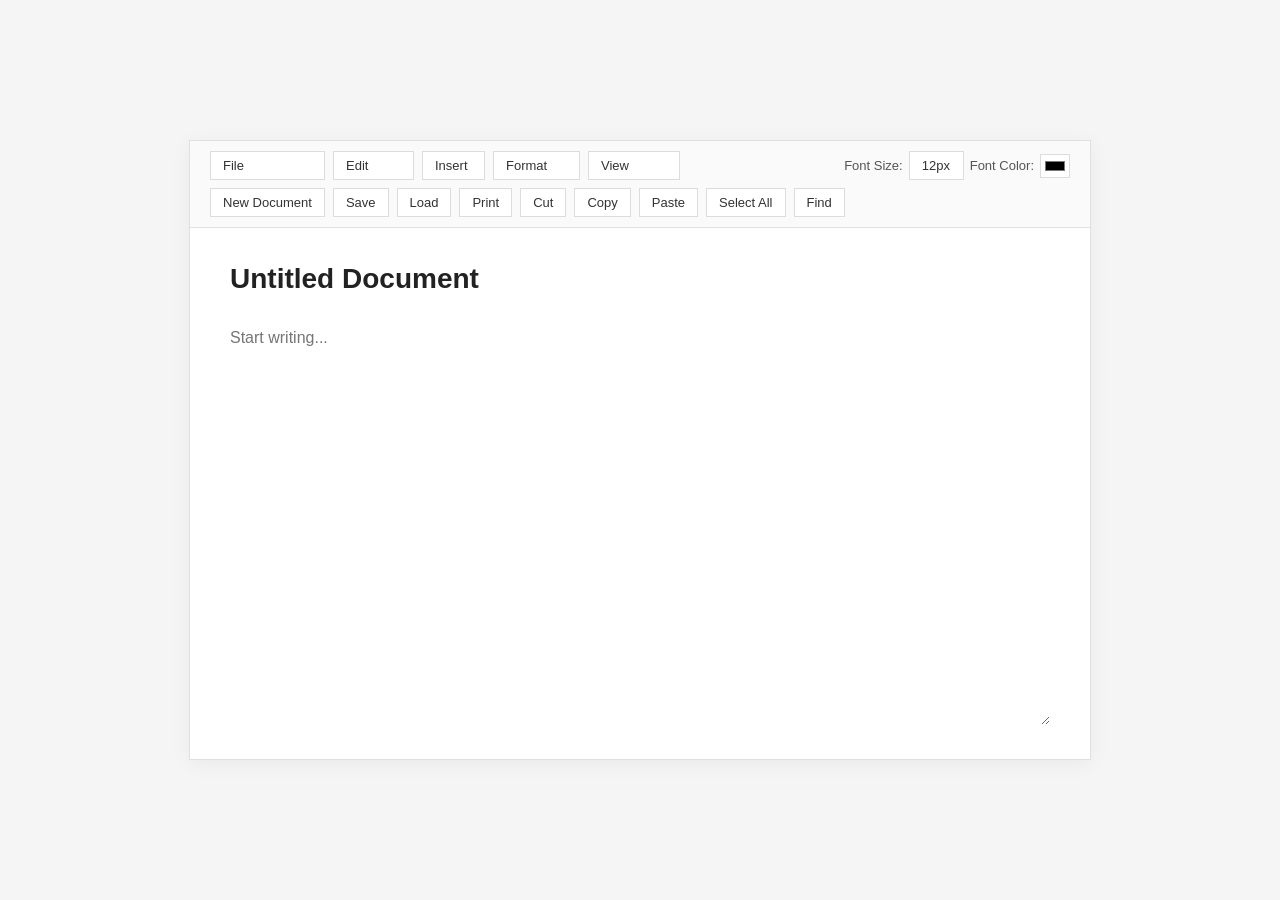
<file: testing docs/Notebook.html>
<!DOCTYPE html>
<!-- saved from url=(0032)http://127.0.0.1:5500/index.html -->
<html lang="en"><head><meta http-equiv="Content-Type" content="text/html; charset=UTF-8"><style>body {transition: opacity ease-in 0.2s; } 
body[unresolved] {opacity: 0; display: block; overflow: hidden; position: relative; } 
</style>
    
    <meta name="viewport" content="width=device-width, initial-scale=1.0">
    <link rel="stylesheet" href="./Notebook_files/style.css">
    <title>Notebook</title>
</head>
<body id="notebookApp">

    <div class="app-card">
        
        <div class="toolbar">
            <select class="notebookSelect" name="File">
                <option value="">File</option>
                <option value="newDocument">New Document</option>
                <option value="saveOption">Save</option>
                <option value="loadOption">Load</option>
                <option value="print">Print</option>
            </select>
            
            <select class="notebookSelect" name="Edit">
                <option value="">Edit</option>
                <option value="cut">Cut</option>
                <option value="copy">Copy</option>
                <option value="paste">Paste</option>
                <option value="selectAll">Select All</option>
                <option value="find">Find</option>
            </select>
            
            <select class="notebookSelect" name="Insert">
                <option value="">Insert</option>
                <option value="image">Image</option>
                <option value="link">Link</option>
            </select>

            <select class="notebookSelect" name="Format">
                <option value="">Format</option>
                <option value="fontSize">Font Size</option>
                <option value="fontColor">Font Color</option>
            </select>

            <select class="notebookSelect" name="View">
                <option value="">View</option>
                <option value="zoomIn">Zoom In</option>
                <option value="zoomOut">Zoom Out</option>
                <option value="fullScreen">Full Screen</option>
            </select>
            
            <!-- Font settings grouped right into the top toolbar -->
            <div id="fontOptions">
                <label for="fontSize">Font Size:</label>
                <select id="fontSize">
                    <option value="12px">12px</option>
                    <option value="14px">14px</option>
                    <option value="16px">16px</option>
                    <option value="18px">18px</option>
                    <option value="20px">20px</option>
                    <option value="24px">24px</option>
                    <option value="28px">28px</option>
                    <option value="32px">32px</option>
                    <option value="36px">36px</option>
                </select>

                <label for="fontColor">Font Color:</label>
                <input type="color" id="fontColor" name="fontColor" value="#000000">
            </div>
        </div>

        <div class="action-buttons">
            <button id="newDocument">New Document</button>
            <button id="saveOption">Save</button>
            <button id="loadOption">Load</button>
            <button id="print">Print</button>
            <button id="cut">Cut</button>
            <button id="copy">Copy</button>
            <button id="paste">Paste</button>
            <button id="selectAll">Select All</button>
            <button id="find">Find</button>
        </div>

        <hr class="toolbar-divider">
        

        <div class="workspace">
            <input type="text" id="notebookTitle" value="Untitled Document">
            
            <div id="textEditor">
                 <textarea type="text" id="noteInput" placeholder="Start writing..."></textarea>
            </div>
        </div>

    </div>
   <!-- 1. First, load the external PDF maker engine -->
   <script src="./Notebook_files/jspdf.umd.min.js"></script>
   
   <!-- 2. Second, load your custom app actions -->
   <script src="./Notebook_files/script.js"></script>
<!-- Code injected by live-server -->
<script>
	// <![CDATA[  <-- For SVG support
	if ('WebSocket' in window) {
		(function () {
			function refreshCSS() {
				var sheets = [].slice.call(document.getElementsByTagName("link"));
				var head = document.getElementsByTagName("head")[0];
				for (var i = 0; i < sheets.length; ++i) {
					var elem = sheets[i];
					var parent = elem.parentElement || head;
					parent.removeChild(elem);
					var rel = elem.rel;
					if (elem.href && typeof rel != "string" || rel.length == 0 || rel.toLowerCase() == "stylesheet") {
						var url = elem.href.replace(/(&|\?)_cacheOverride=\d+/, '');
						elem.href = url + (url.indexOf('?') >= 0 ? '&' : '?') + '_cacheOverride=' + (new Date().valueOf());
					}
					parent.appendChild(elem);
				}
			}
			var protocol = window.location.protocol === 'http:' ? 'ws://' : 'wss://';
			var address = protocol + window.location.host + window.location.pathname + '/ws';
			var socket = new WebSocket(address);
			socket.onmessage = function (msg) {
				if (msg.data == 'reload') window.location.reload();
				else if (msg.data == 'refreshcss') refreshCSS();
			};
			if (sessionStorage && !sessionStorage.getItem('IsThisFirstTime_Log_From_LiveServer')) {
				console.log('Live reload enabled.');
				sessionStorage.setItem('IsThisFirstTime_Log_From_LiveServer', true);
			}
		})();
	}
	else {
		console.error('Upgrade your browser. This Browser is NOT supported WebSocket for Live-Reloading.');
	}
	// ]]>
</script>



<veepn-lock-screen><template shadowrootmode="open"><style>html{box-sizing:border-box;-webkit-text-size-adjust:100%;-moz-text-size-adjust:100%;text-size-adjust:100%;word-break:normal;tab-size:4}*,:before,:after{box-sizing:border-box;background-repeat:no-repeat}:before,:after{-webkit-text-decoration:inherit;text-decoration:inherit;vertical-align:inherit}*{margin:0;padding:0}hr{height:0;color:inherit;border:0;border-top:1px solid;overflow:visible}details,main{display:block}summary{display:list-item}small{font-size:80%}[hidden]{display:none!important}abbr[title]{border-bottom:none;-webkit-text-decoration:underline dotted;text-decoration:underline dotted}a{background-color:#0000}a:active,a:hover{outline-width:0}code,kbd,pre,samp{font-family:monospace}pre{font-size:1em}b,strong{font-weight:bolder}sub,sup{vertical-align:baseline;font-size:75%;line-height:0;position:relative}sub{bottom:-.25em}sup{top:-.5em}table{border-color:inherit;text-indent:0}iframe{border-style:none}input{border-radius:0}[type=number]::-webkit-inner-spin-button{height:auto}[type=number]::-webkit-outer-spin-button{height:auto}[type=search]{appearance:textfield;outline-offset:-2px}[type=search]::-webkit-search-decoration{appearance:none}textarea{resize:vertical;overflow:auto}button,input,optgroup,select,textarea{font:inherit;color:inherit}optgroup{font-weight:700}button{overflow:visible}button,select{text-transform:none}button,[type=button],[type=reset],[type=submit],[role=button]{cursor:pointer}button::-moz-focus-inner{border-style:none;padding:0}[type=button]::-moz-focus-inner{border-style:none;padding:0}[type=reset]::-moz-focus-inner{border-style:none;padding:0}[type=submit]::-moz-focus-inner{border-style:none;padding:0}button,html [type=button],[type=reset],[type=submit]{appearance:auto}button,input,select,textarea{background-color:#0000;border-style:none}button:-moz-focusring{outline:1px dotted buttontext}[type=button]::-moz-focus-inner{outline:1px dotted buttontext}[type=reset]::-moz-focus-inner{outline:1px dotted buttontext}[type=submit]::-moz-focus-inner{outline:1px dotted buttontext}select{appearance:none}a:focus,button:focus,input:focus,select:focus,textarea:focus{outline-width:0}select::-ms-expand{display:none}select::-ms-value{color:currentColor}legend{color:inherit;white-space:normal;border:0;max-width:100%;display:table}::-webkit-file-upload-button{appearance:auto;color:inherit;font:inherit}[disabled]{cursor:default}img{border-style:none}progress{vertical-align:baseline}[aria-busy=true]{cursor:progress}[aria-controls]{cursor:pointer}[aria-disabled=true]{cursor:default}ul,ol{list-style-type:none}figure{margin:0}@keyframes slide-in{0%{opacity:0;transform:translateY(16px)}to{opacity:1;transform:translateY(0%)}}.gradient-blue{background:radial-gradient(106.41% 128.47% at 50.15% 128.47%,#23abff 0%,#3066ff 100%)}.gradient-green{background:radial-gradient(92.26% 118.88% at 50.15% .13%,#00c3c3 0%,#00aab3 100%)}.gradient-purple{background:radial-gradient(165.12% 115.56% at 50.15% .13%,#a15aff 0%,#00a0eb 100%)}.bg-blue{background-color:#f2f5ff}.bg-purple{background-color:#f7f0ff}.bg-green{background-color:#ebffed}.lock-screen{letter-spacing:normal;z-index:2147483638;border-radius:24px;width:327px;font-family:FigtreeVF,sans-serif;animation:.3s ease-in-out forwards slide-in;position:fixed;bottom:24px;right:24px;overflow:hidden;box-shadow:0 24px 32px #00000014}.lock-screen__content{padding:24px 24px 64px;position:relative}.lock-screen__close{opacity:.5;justify-content:center;align-items:center;width:24px;height:24px;display:flex;position:absolute;top:16px;right:16px}.lock-screen__label{color:#fff;background-color:#fff3;border-radius:50px;justify-content:center;align-items:center;gap:8px;width:fit-content;height:26px;margin:-8px auto 16px;padding-inline:16px;font-size:12px;line-height:18px;display:flex}.lock-screen__title{color:#fff;text-align:center;margin-bottom:8px;font-size:20px;font-weight:600;line-height:28px}.lock-screen__description{color:#f5f6f7;text-align:center;font-size:14px;line-height:20px}.lock-screen__description b{font-weight:600}.lock-screen__card{z-index:1;background-color:#fff;border-radius:24px;margin-top:-44px;padding:32px 20px 20px;position:relative}.lock-screen__inner{margin-bottom:24px}.lock-screen__submit{color:#fff;background-color:#f70;border-radius:12px;justify-content:center;align-items:center;gap:10px;width:100%;height:40px;margin-bottom:16px;padding-inline:16px;font-size:16px;font-weight:700;display:flex}.lock-screen__skip{color:#82829c;justify-content:center;align-items:center;margin-inline:auto;font-size:14px;line-height:20px;display:flex}.price-card{background:linear-gradient(254.14deg,#fafbff .04%,#f5f8ff 100.04%);border:1px solid #f2f2fc;border-radius:24px;padding:24px 28px}.price-card__label{color:#4a5764;text-align:center;text-transform:uppercase;margin-bottom:16px;font-size:14px;line-height:20px}.price-card__price{justify-content:center;align-items:flex-start;column-gap:2px;margin-bottom:12px;display:flex}.price-card__currency{color:#515478;font-size:18px;line-height:28px}.price-card__number{color:#14142a;text-align:center;font-size:64px;line-height:54px}.price-card__wrap{flex-direction:column;display:flex}.price-card__decimal{color:#515478;font-size:18px;font-weight:600;line-height:28px}.price-card__period{color:#515478;margin-top:-6px;font-size:14px;line-height:20px}.price-card__discount{justify-content:center;align-items:center;margin-bottom:12px;display:flex;position:relative}.price-card__discount-divider{z-index:0;background-color:#dbe2f9;width:100%;height:1px;position:absolute;top:50%;left:0;transform:translateY(-50%)}.price-card__discount-icon{z-index:1;position:absolute;top:50%;left:50%;transform:translate(-50%,-50%)}.price-card__discount-text{z-index:2;color:#fff;font-size:12px;font-weight:600;line-height:18px;position:relative}.price-card__features{justify-content:center;align-items:center;column-gap:16px;display:flex}.price-card__feature{color:#222e3a;align-items:center;gap:6px;font-size:14px;line-height:20px;display:flex}.price-card__feature:before{content:"";background-color:#20df9e;border-radius:50%;flex-shrink:0;width:4px;height:4px;display:block}.features-list{grid-template-columns:repeat(3,1fr);gap:12px;display:grid}.features-list__item{flex-direction:column;align-items:center;gap:6px;display:flex}.features-list__icon{border-radius:12px;justify-content:center;align-items:center;width:52px;height:52px;display:flex}.features-list__text{color:#293a53;text-align:center;letter-spacing:-.1px;font-size:16px;line-height:24px}</style></template><style>@font-face{font-family:FigtreeVF;src:url(chrome-extension://majdfhpaihoncoakbjgbdhglocklcgno/fonts/FigtreeVF.woff2)format("woff2 supports variations"),url(chrome-extension://majdfhpaihoncoakbjgbdhglocklcgno/fonts/FigtreeVF.woff2)format("woff2-variations");font-weight:100 1000;font-display:swap}</style></veepn-lock-screen></body></html>
</file>
<file: testing docs/Notebook_files/style.css>
body {
    font-family: Arial, sans-serif;
    margin: 0;
    min-height: 100vh;
    display: flex;
    justify-content: center;
    align-items: center;
    background-color: #f5f5f5;
}

.app-card {
    background-color: white;
    border: 1px solid #e0e0e0;
    box-shadow: 0 4px 20px rgba(0, 0, 0, 0.05);
    max-width: 900px;
    width: 100%;
    display: flex;
    flex-direction: column;
}

.toolbar, .action-buttons {
    display: flex;
    flex-wrap: wrap;
    gap: 8px;
    align-items: center;
    background-color: #fafafa;
    padding: 10px 20px;
}

.toolbar {
    padding-bottom: 4px;       
}

.action-buttons {
    padding-top: 4px;          
    border-bottom: 1px solid #e0e0e0;
}

.notebookSelect, #fontSize, .action-buttons button {
    appearance: none;
    -webkit-appearance: none;
    background-color: white;
    border: 1px solid #dcdcdc;
    border-radius: 0;
    padding: 6px 12px;
    font-size: 13px;
    color: #333;
}

.action-buttons button {
    cursor: pointer;
}

.notebookSelect:hover, #fontSize:hover, .action-buttons button:hover {
    outline: 1px solid #007bff;
}

.notebookSelect:focus, #fontSize:focus, .action-buttons button:focus {
    outline: none;
}

#fontOptions {
    display: flex;
    align-items: center;
    gap: 6px;
    font-size: 13px;
    color: #555;
    margin-left: auto;
}

#fontColor {
    border: 1px solid #dcdcdc;
    background: white;
    padding: 2px;
    width: 30px;
    height: 24px;
    cursor: pointer;
}

.toolbar-divider {
    display: none;
}

.workspace {
    padding: 30px 40px;
    display: flex;
    flex-direction: column;
    gap: 15px;
}

h1 {
    margin: 0;
    font-size: 24px;
    color: #111;
}

.app-subtitle {
    color: #888;
    font-size: 13px;
    margin: 0 0 10px 0;
}

#notebookTitle {
    font-size: 28px;
    font-weight: bold;
    border: none;
    background: transparent;
    padding: 5px 0;
    width: 100%;
    outline: none;
    color: #222;
}

#notebookTitle:focus {
    border-bottom: 2px solid #007bff; 
}

#textEditor {
    width: 100%;
    margin-top: 10px;
}

#noteInput {
    width: 100%;
    min-height: 400px;
    border: none;
    background: transparent;
    resize: vertical;
    outline: none;
    font-family: Arial, sans-serif;
    font-size: 16px;
    line-height: 1.6;
    color: #333333;
    padding: 0;
}
</file>
